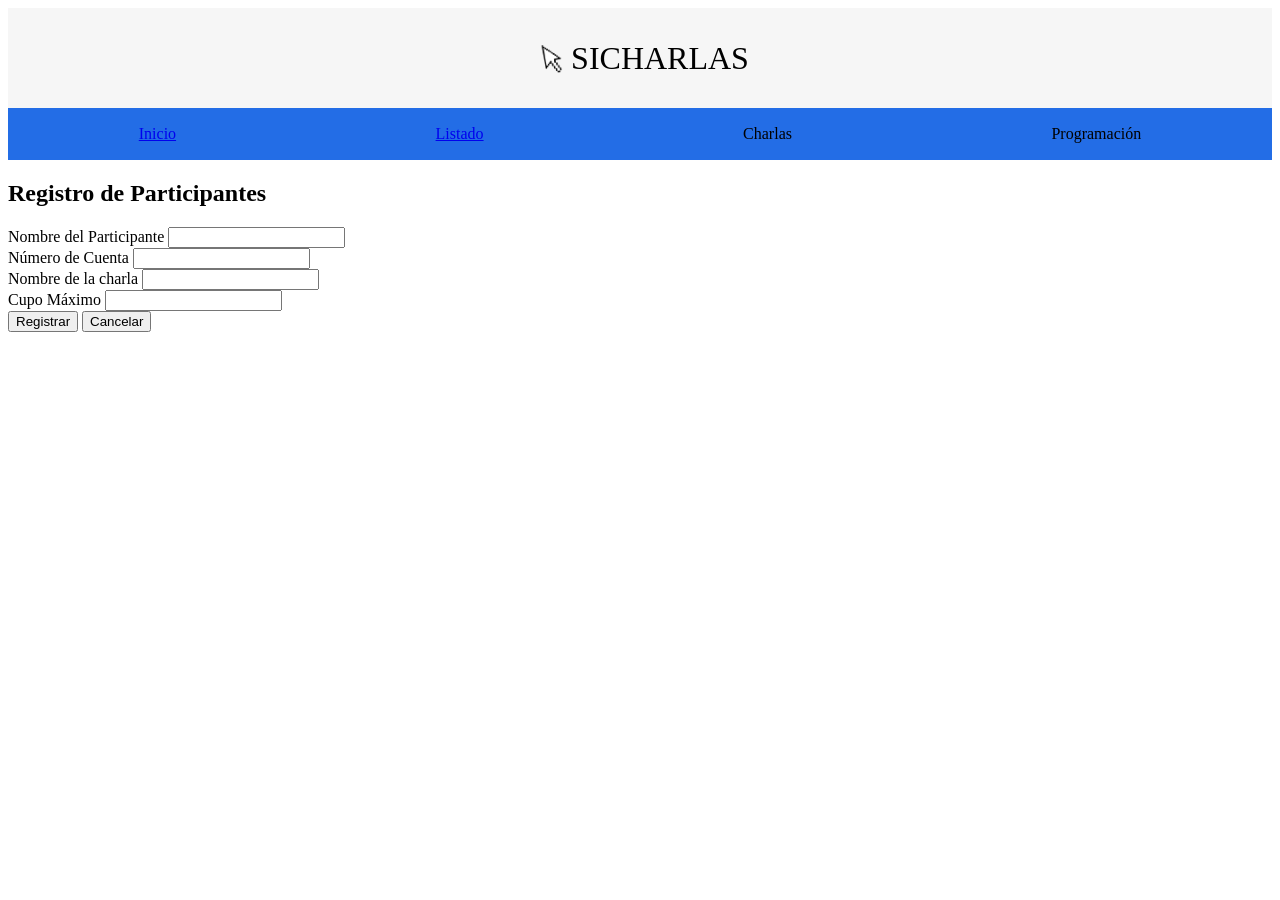
<file: index.html>
<!DOCTYPE html>
<html lang="es">
<head>
    <meta charset="UTF-8">
    <meta name="viewport" content="width=device-width, initial-scale=1.0">
    <title>SICHARLAS</title>
<link rel="stylesheet" href="style.css">
</head>
<body>
    <header class="encabezado.." id="encabezado">
        <img src="logo1.webp" alt="Logo SICHARLAS" style="width: 40px; height: 40px;">
        <p>SICHARLAS</p>
    </header>
    <nav id="menu">
    <ul style=" display: flex ;">
        <li><a href = "index.html">Inicio</a></li> 

        <li><a href = "listado.html">Listado</a></li> 
        
        <li><a>Charlas</a></li>

        <li><a>Programación</a></li> 
    </ul>
    </nav>
        <main>
            <section>
                <h2>Registro de Participantes</h2>
                <form id="registro">
                    <div>
                        <label for="nombre">Nombre del Participante</label>
                        <input type="text" id="nombre" required>
                    </div>

                    <div>
                        <label for="cuenta">Número de Cuenta</label>
                        <input type="number" id="cuenta" required>
                    </div>

                     <div>
                        <label for="charla">Nombre de la charla</label>
                        <input type="text" id="charla" required>
                    </div>

                     <div>
                        <label for="cupo">Cupo Máximo</label>
                        <input type="number" id="cupo" min="1" required>
                    </div>

                    <div>
                        <button type="submit">Registrar</button>
                        <button type="reset">Cancelar</button>
                    </div>
                </form>
                <script>
                    const form = document.getElementById('registro');
                    form.addEventListener('submit', (event) => {
                        event.preventDefault();
                        
                        const registros = JSON.parse(localStorage.getItem('mis_registros')) || [];
                        
                        const nuevoRegistro = {
                            nombre: document.getElementById('nombre').value,
                            cuenta: document.getElementById('cuenta').value,
                            charla: document.getElementById('charla').value,
                            cupo: document.getElementById('cupo').value
                        };

                        registros.push(nuevoRegistro);
                        
                        localStorage.setItem('mis_registros', JSON.stringify(registros));
                        
                        form.reset();
                        alert ("Registro exitoso");

                        console.log("Registros:");
                        registros.forEach((reg, index) => {
                            console.log(`Registro ${index + 1}:`, reg);
                        });
                    });
                </script>
            </section>
        </main>
</body>
</html>
</file>
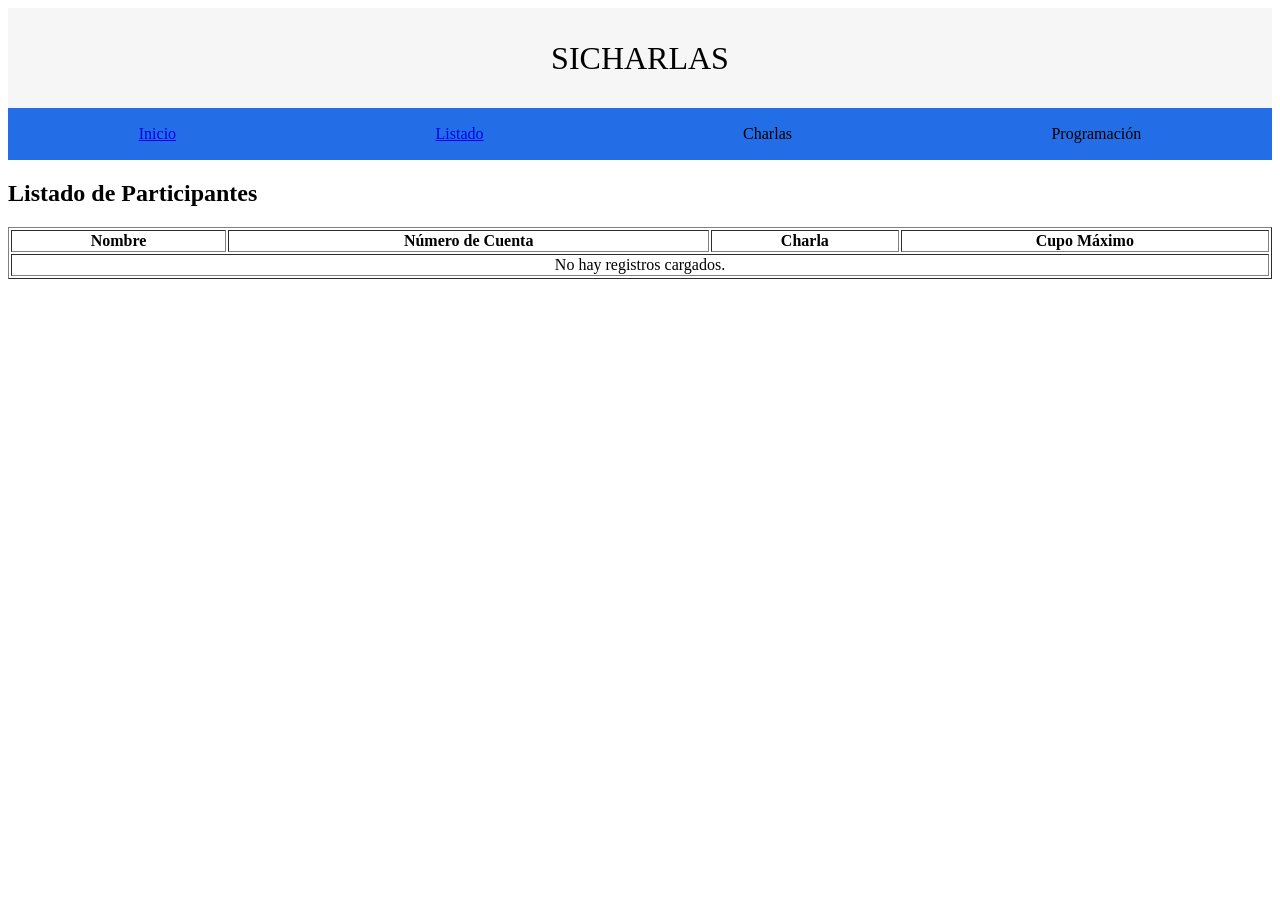
<file: listado.html>
<!DOCTYPE html>
<html lang="es">
<head>
    <meta charset="UTF-8">
    <meta name="viewport" content="width=device-width, initial-scale=1.0">
    <title>SICHARLAS</title>
<link rel="stylesheet" href="style.css">
</head>
<body>
    <header class="encabezado.." id="encabezado">
        <p>SICHARLAS</p>
    </header>
    <nav id="menu">
    <ul style=" display: flex ;">
        <li><a href = "index.html">Inicio</a></li> 

        <li><a href = "listado.html">Listado</a></li> 
        
        <li><a>Charlas</a></li>

        <li><a>Programación</a></li> 
    </ul>
    </nav>

    <main>
        <h2>Listado de Participantes</h2>
        <table border="1" style="width: 100%; margin-top: 20px;">
            <thead>
                <tr>
                    <th>Nombre</th>
                    <th>Número de Cuenta</th>
                    <th>Charla</th>
                    <th>Cupo Máximo</th>
                </tr>
            </thead>
            <tbody id="cuerpoTabla">
                </tbody>
        </table>
    </main>

    <script>
        const registrosGuardados = JSON.parse(localStorage.getItem('mis_registros')) || [];
        const tabla = document.getElementById('cuerpoTabla');

        if (registrosGuardados.length === 0) {
            tabla.innerHTML = '<tr><td colspan="4" style="text-align:center;">No hay registros cargados.</td></tr>';
        } else {
            registrosGuardados.forEach(reg => {
                const fila = document.createElement('tr');
                fila.innerHTML = `
                    <td>${reg.nombre}</td>
                    <td>${reg.cuenta}</td>
                    <td>${reg.charla}</td>
                    <td>${reg.cupo}</td>
                `;
                tabla.appendChild(fila);
            });
        }
    </script>
</body>
</html>
</file>
<file: style.css>
#encabezado {
    background-color: rgba(246, 246, 246, 0.973);
    height: 100px;
    display: flex;
    justify-content: center ;
    align-items: center;
    font-size: 32px;
}

#menu {
    background-color: rgb(35, 109, 230);
    padding: 1px;
}

#menu ul {
display: flex;
justify-content: space-around;
list-style: none;
padding: 0;
}

#estiloDeLink1 {
    display: inline-block
}
</file>
